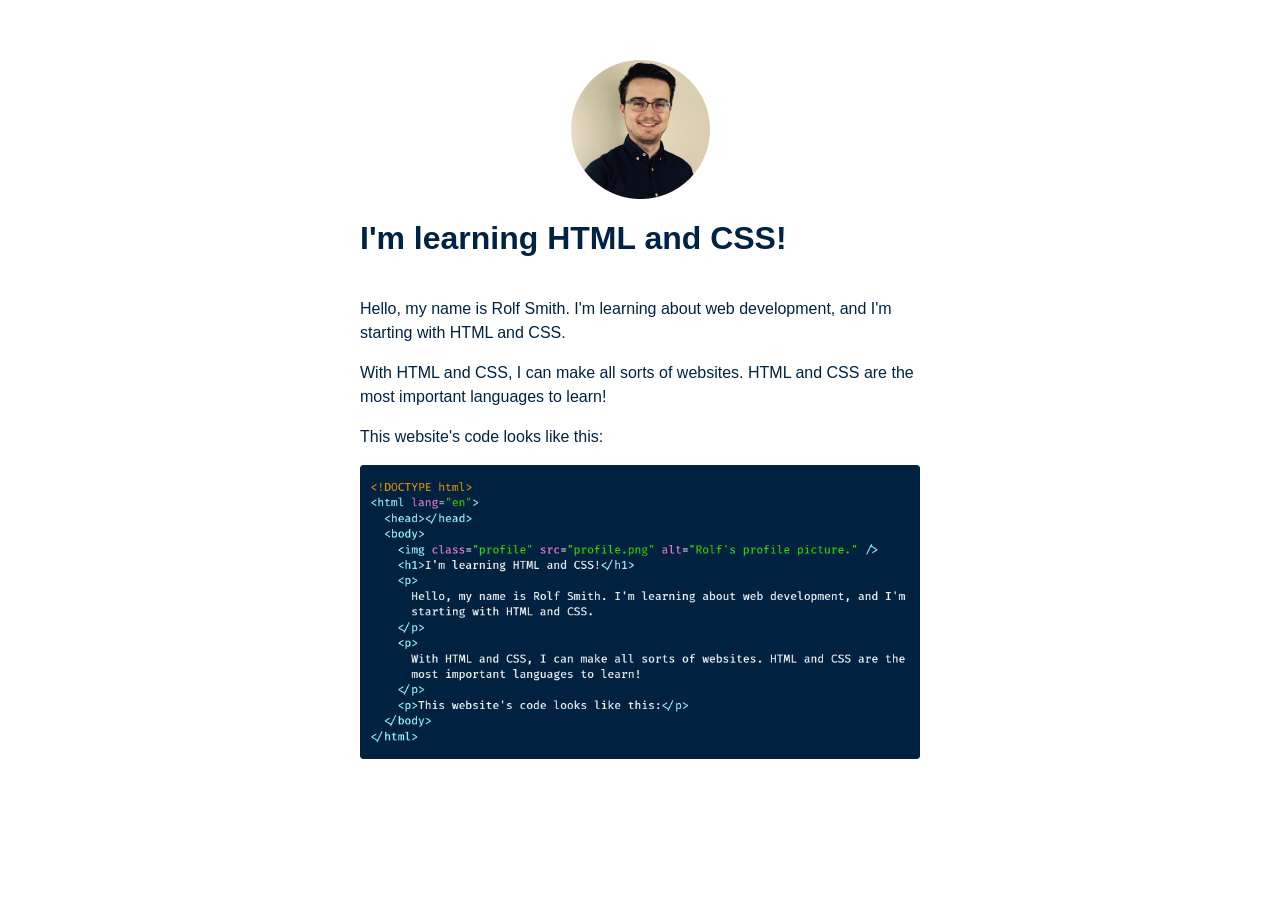
<file: 3.LearningCSS/index.html>
<!DOCTYPE html>
<html lang="en">
  <head>
    <meta charset="UTF-8" />
    <meta
      name="viewport"
      content="width=device-width, user-scalable=no, initial-scale=1.0, maximum-scale=1.0, minimum-scale=1.0"
    />
    <title>Rolf Smith - Learning HTML</title>
    <link rel="stylesheet" href="style.css" />
  </head>
  <body>
    <main>
      <img class="profile" src="profile.png" alt="Rolf's profile picture." />
      <h1>I'm learning HTML and CSS!</h1>
      <p>
        Hello, my name is Rolf Smith. I'm learning about web development, and
        I'm starting with HTML and CSS.
      </p>
      <p>
        With HTML and CSS, I can make all sorts of websites. HTML and CSS are
        the most important languages to learn!
      </p>
      <p>This website's code looks like this:</p>
      <img class="code" src="code.png" alt="The HTML code for this page." />
    </main>
  </body>
</html>
</file>
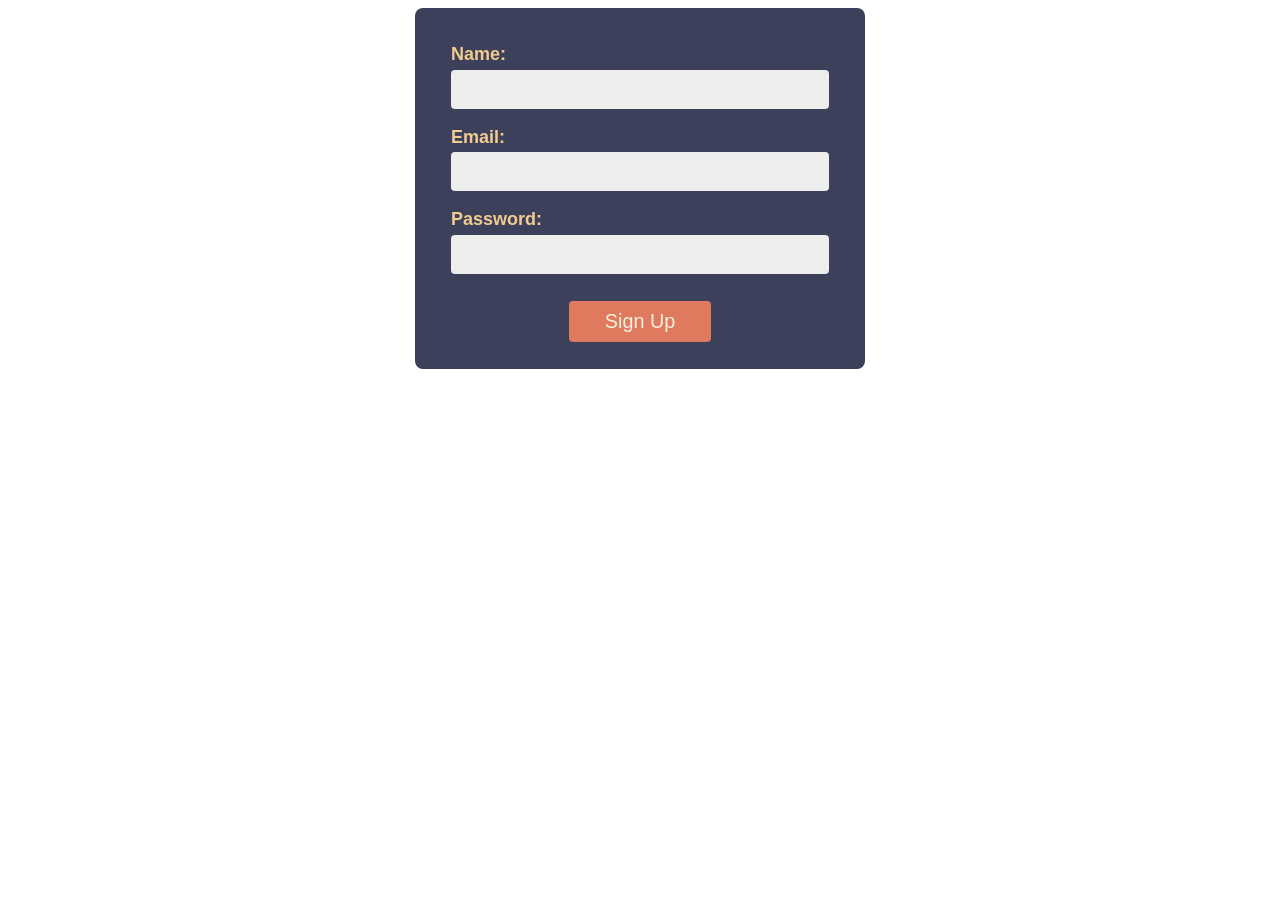
<file: 3.LearningCSS/learning_bem/index.html>
<!DOCTYPE html>
<html lang="en">
  <head>
    <meta charset="UTF-8" />
    <meta name="viewport" content="width=device-width, initial-scale=1.0" />
    <title>BEM Example</title>
    <link rel="stylesheet" href="styles.css" />
  </head>

  <body>
    <form class="form" method="POST">
      <p class="form__group">
        <label class="form__label" for="name">Name:</label>
        <input class="input" type="text" name="name" id="name" />
      </p>
      <p class="form__group">
        <label class="form__label" for="email">Email:</label>
        <input class="input" type="email" name="email" id="email" />
      </p>
      <p class="form__group">
        <label class="form__label" for="password">Password:</label>
        <input class="input" type="password" name="password" id="password" />
      </p>

      <button class="button" type="submit">Sign Up</button>
    </form>
  </body>
</html>
</file>
<file: 3.LearningCSS/style.css>
*,
*::before,
*::after {
  box-sizing: inherit;
}

body {
  box-sizing: border-box;
  font-family: -apple-system, BlinkMacSystemFont, "Segoe UI", Ubuntu, sans-serif;
  color: #002244;
}

main {
  max-width: 35rem;
  margin: 3.75rem auto 0 auto;
}

h1 {
  margin-bottom: 2.5rem;
}

p {
  line-height: 150%;
}

img {
  max-width: 100%;
  display: block;
  margin: auto;
}
</file>
<file: 3.LearningCSS/learning_bem/styles.css>
*,
*::before,
*::after {
  box-sizing: inherit;
}

html {
  font-size: 18px;
}

body {
  box-sizing: border-box;
  font-family: sans-serif;
}

.form {
  width: 25rem;
  padding: 1rem 2rem;
  margin: 0 auto;
  color: #f2cc8f;
  background: #3d405b;
  border-radius: 8px;
}

.form__group {
  display: flex;
  flex-direction: column;
}

.form__label {
  margin-bottom: 0.25rem;
  font-weight: 600;
}

.input {
  font-size: inherit;
  padding: 0.5rem 0.75rem;
  background: #eee;
  border: none;
  border-radius: 4px;
}

.button {
  display: block;
  font-size: 1.1rem;
  margin: 1.5rem auto 0.5rem auto;
  padding: 0.5rem 2rem;
  color: #f4f1de;
  background: #e07a5f;
  border: none;
  border-radius: 4px;
  cursor: pointer;
}

.button:hover {
  background: #ec8164;
}
</file>
